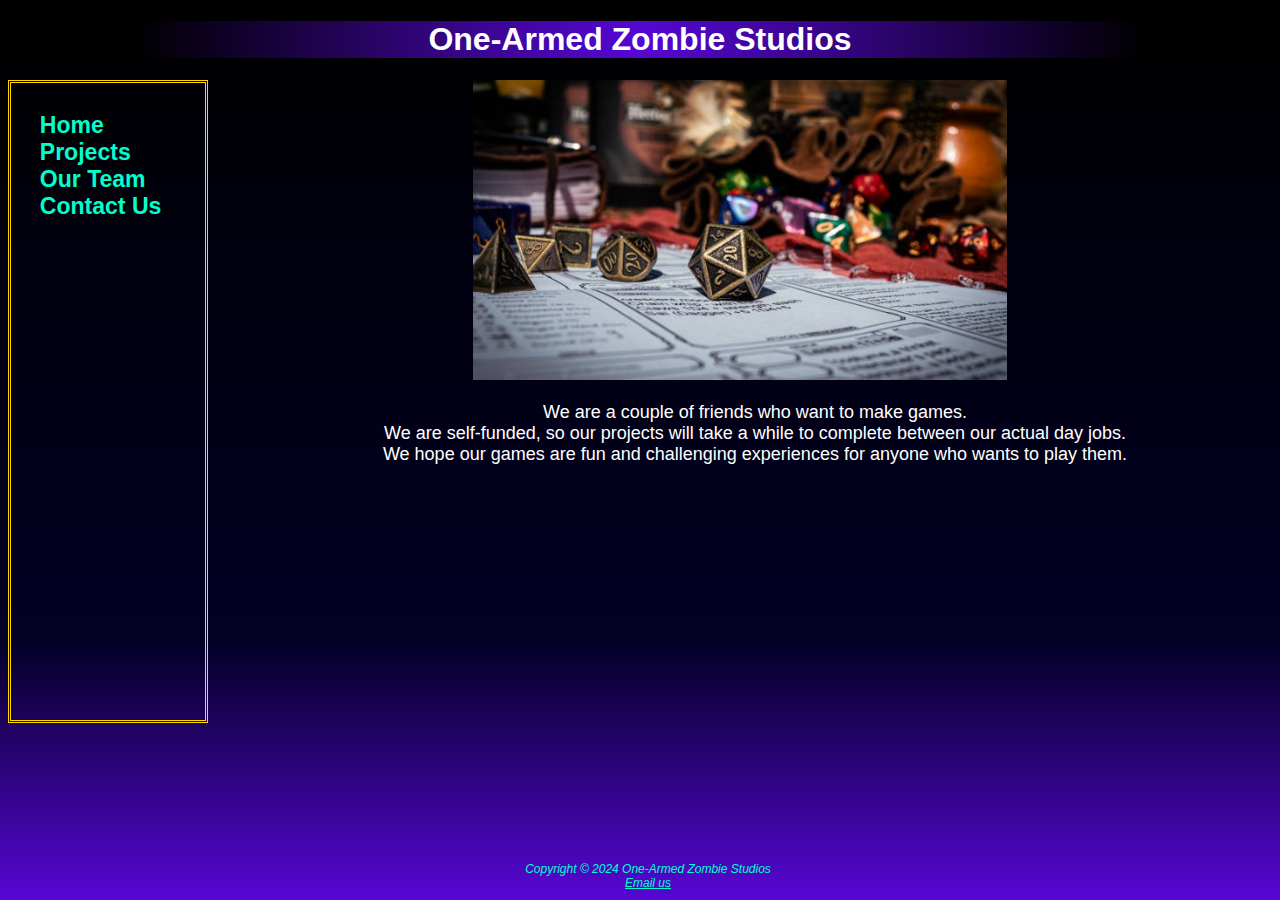
<file: index.html>
<!DOCTYPE html>
<html lang="en">

    <head>
        <title>One-Armed Zombie</title>
        <meta charset="utf-8">
        <link rel="stylesheet" href="fullsite.css">
        <link rel="icon" href="images/favicon.png" type="image/ico">
    </head>

    <body>

        <header>
            <a href="index.html"><h1>One-Armed Zombie Studios</h1></a>
        </header>
        
        <nav>
            <ul>
                <li><a href="index.html">Home</a></li>
                <li><a href="projects.html">Projects</a></li>
                <li><a href="team.html">Our Team</a></li>
                <li><a href="contact.html">Contact Us</a></li>
            </ul>
        </nav>

        <div class="head-img">
            <img src="images/BrassD20.jpeg" height="300" alt="A tabletop with rpg dice and papers">
        </div>

        <main>

            <p>We are a couple of friends who want to make games.<br>
                We are self-funded, so our projects will take a while to complete between our actual day jobs.<br>
                We hope our games are fun and challenging experiences for anyone who wants to play them.</p>

        </main>

        <footer>
            Copyright &copy; 2024 One-Armed Zombie Studios<br>
            <a href="mailto:graymerchantofasphodel@hotmail.com">Email us</a>
        </footer>

    </body>

</html>
</file>
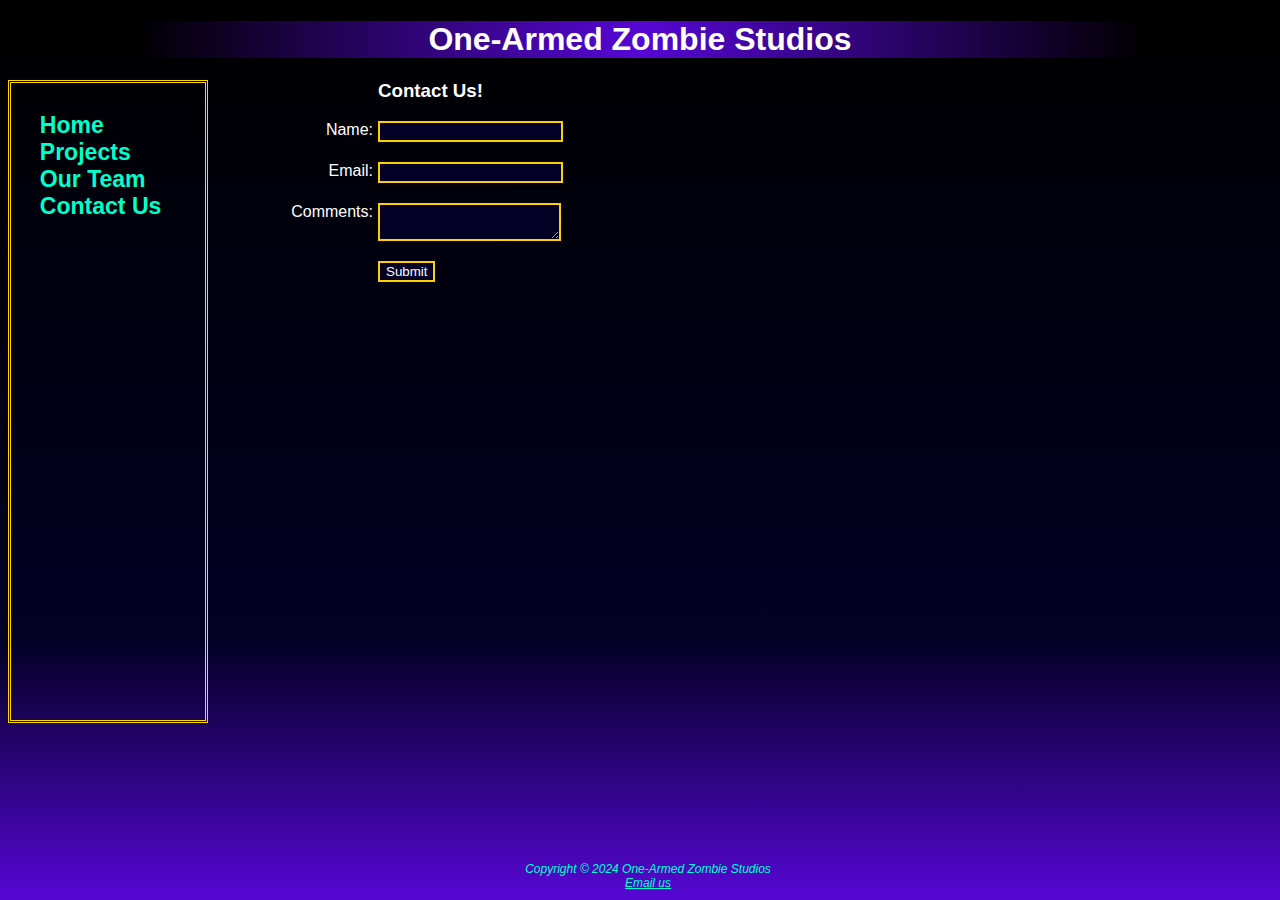
<file: contact.html>
<!DOCTYPE html>
<html lang="en">

    <head>
        <title>One-Armed Zombie | Contact Us</title>
        <meta charset="utf-8">
        <link rel="stylesheet" href="fullsite.css">
        <link rel="icon" href="images/favicon.png" type="image/ico">
    </head>

    <body>

        <header>
            <a href="index.html"><h1>One-Armed Zombie Studios</h1></a>
        </header>
        
        <nav>
            <ul>
                <li><a href="index.html">Home</a></li>
                <li><a href="projects.html">Projects</a></li>
                <li><a href="team.html">Our Team</a></li>
                <li><a href="contact.html">Contact Us</a></li>
            </ul>
        </nav>

        <main>

            <h3>Contact Us!</h3>
            <form action="https://webdevbasics.net/scripts/demo.php" method="post" name="Contact Info">
                <label for="myName">Name:</label><input type="text" name="myName" id="myName" required>
                <label for="myEmail">Email:</label><input type="email" name="myEmail" id="myEmail" required>
                <label for="myComment">Comments:</label><textarea name="myComment" id="myComment" required></textarea>
                <input type="submit">
            </form>

        </main>

        <footer>
            Copyright &copy; 2024 One-Armed Zombie Studios<br>
            <a href="mailto:graymerchantofasphodel@hotmail.com">Email us</a>
        </footer>

    </body>

</html>
</file>
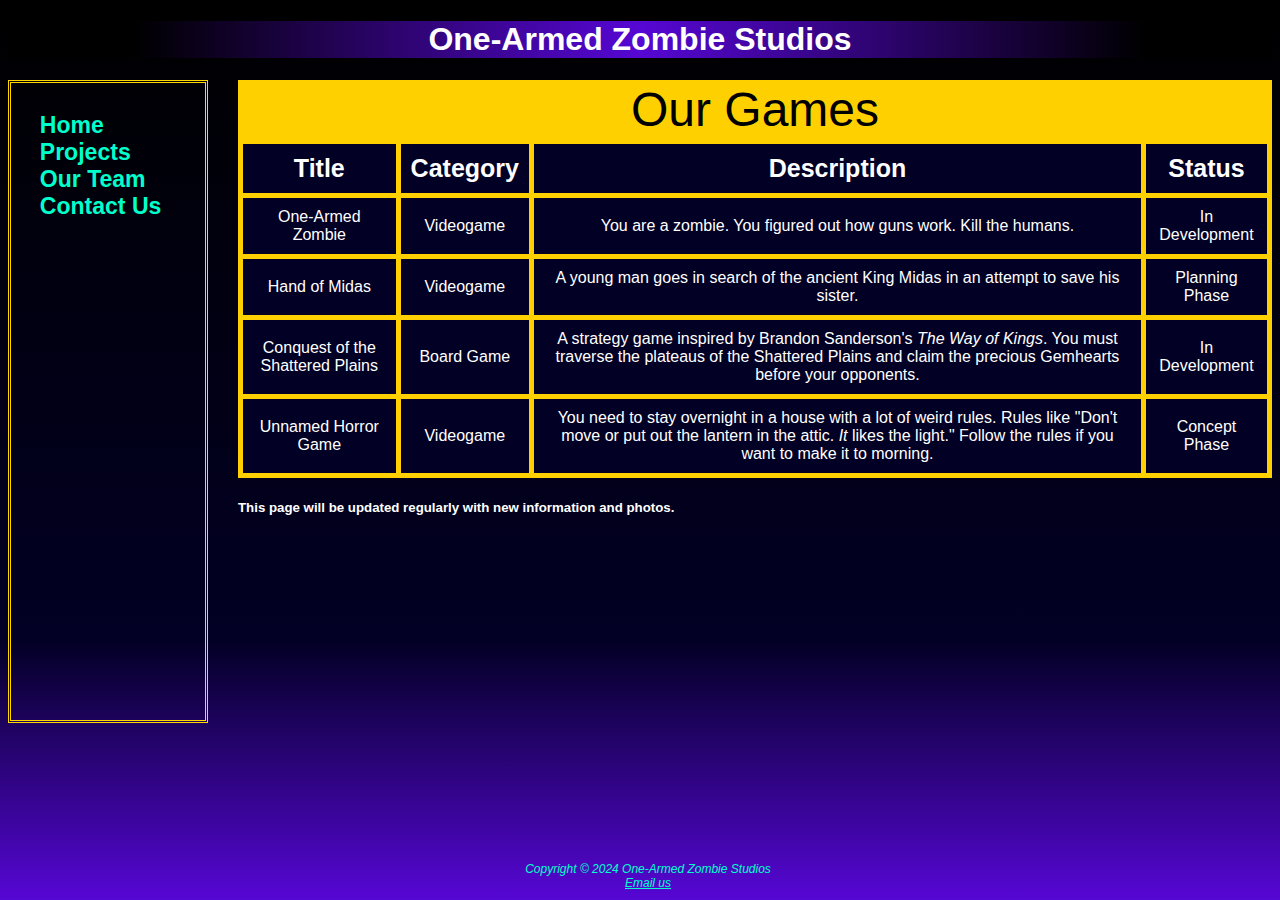
<file: projects.html>
<!DOCTYPE html>
<html lang="en">
    <head>
        <title>One-Armed Zombie | Projects</title>
        <meta charset="utf-8">
        <link rel="stylesheet" href="fullsite.css">
        <link rel="icon" href="images/favicon.png" type="image/ico">
    </head>

    <body>

        <header>
            <a href="index.html"><h1>One-Armed Zombie Studios</h1></a>
        </header>
        
        <nav>
            <ul>
                <li><a href="index.html">Home</a></li>
                <li><a href="projects.html">Projects</a></li>
                <li><a href="team.html">Our Team</a></li>
                <li><a href="contact.html">Contact Us</a></li>
            </ul>
        </nav>

        <main>

            <table class="center">
                <caption>Our Games</caption>
                <tr>
                    <th>Title</th>
                    <th>Category</th>
                    <th>Description</th>
                    <th>Status</th>
                </tr>
                <tr>
                    <td>One-Armed Zombie</td>
                    <td>Videogame</td>
                    <td>You are a zombie. You figured out how guns work. Kill the humans.</td>
                    <td>In Development</td>
                </tr>
                <tr>
                    <td>Hand of Midas</td>
                    <td>Videogame</td>
                    <td>A young man goes in search of the ancient King Midas in an attempt to save his sister.</td>
                    <td>Planning Phase</td>
                </tr>
                <tr>
                    <td>Conquest of the Shattered Plains</td>
                    <td>Board Game</td>
                    <td>A strategy game inspired by Brandon Sanderson's <i>The Way of Kings</i>. 
                        You must traverse the plateaus of the Shattered Plains and claim the precious Gemhearts before your opponents.</td>
                        <td>In Development</td>
                </tr>
                <tr>
                    <td>Unnamed Horror Game</td>
                    <td>Videogame</td>
                    <td>You need to stay overnight in a house with a lot of weird rules. Rules like "Don't move or put out the lantern in the attic. 
                        <i>It</i> likes the light." Follow the rules if you want to make it to morning.</td>
                    <td>Concept Phase</td>
                </tr>
            </table>
            
            <h5>This page will be updated regularly with new information and photos.</h5>

        </main>

        <footer>
                Copyright &copy; 2024 One-Armed Zombie Studios<br>
                <a href="mailto:graymerchantofasphodel@hotmail.com">Email us</a>
        </footer>

    </body>
</html>
</file>
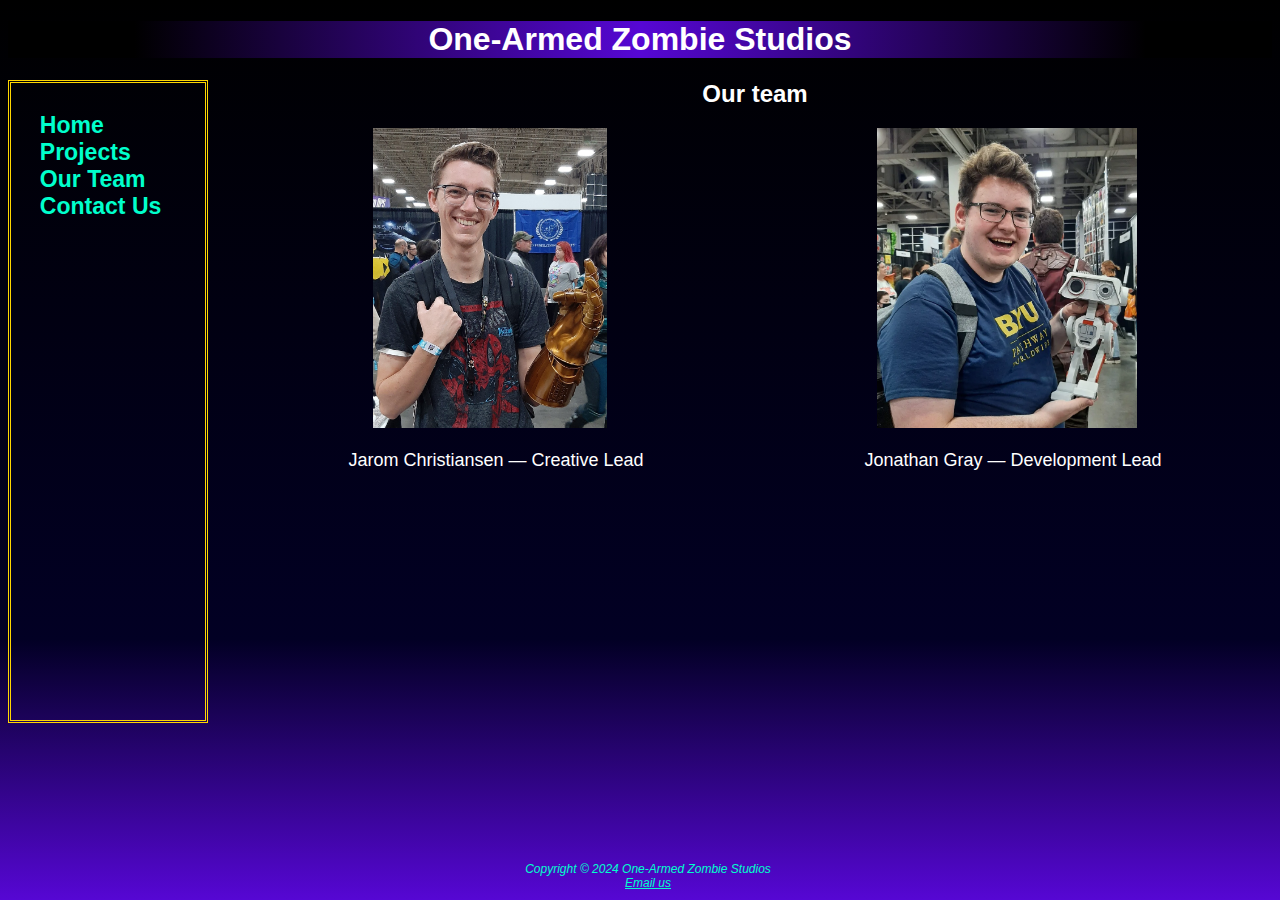
<file: team.html>
<!DOCTYPE html>
<html lang="en">
    <head>
        <title>One-Armed Zombie | Our Team</title>
        <meta charset="utf-8">
        <link rel="stylesheet" href="fullsite.css">
        <link rel="icon" href="images/favicon.png" type="image/ico">
    </head>

    <body>

        <header>
            <a href="index.html"><h1>One-Armed Zombie Studios</h1></a>
        </header>
        
        <nav>
            <ul>
                <li><a href="index.html">Home</a></li>
                <li><a href="projects.html">Projects</a></li>
                <li><a href="team.html">Our Team</a></li>
                <li><a href="contact.html">Contact Us</a></li>
            </ul>
        </nav>

        <main>

            <h2>Our team</h2>

            <div class="member">
                <div>
                    <img src="images/JchristiansenPhoto.jpg" height="300"   
                    alt="Jarom Christiansen wearing the Infinity Gauntlet at FanX" title="Jarom Christiansen wearing the Infinity Gauntlet at FanX">
                </div>

                <div>
                    <img src="images/JgrayPhoto.png" height="300" alt="Jonathang Gray holding BD-1 at FanX" title="Jonathang Gray holding BD-1 at FanX">
                </div>
            </div>

            <div class="member">
                <p>Jarom Christiansen &mdash; Creative Lead</p>

                <p>Jonathan Gray &mdash; Development Lead</p>
            </div>

        </main>

        <footer>
                Copyright &copy; 2024 One-Armed Zombie Studios<br>
                <a href="mailto:graymerchantofasphodel@hotmail.com">Email us</a>
        </footer>

    </body>
</html>
</file>
<file: fullsite.css>
* {
    box-sizing: border-box;
}

body {
    background: #000000;
    background: linear-gradient(180deg, #000000 0%, #020024 71%, #5607D4 100%);
    background-attachment: fixed; 
    background-repeat: no-repeat;
    color: white;
    font-family: Arial, Helvetica, sans-serif;
    overflow-x: hidden;
}

header {
    font-family: Arial, Helvetica, sans-serif;
    background: #000000;
    background: linear-gradient(270deg, #000000 10%, #5607D4 50%, #000000 90%);
    text-align: center;
}

header a {
    text-decoration: none;
    color: white;
}

nav {
    font-weight: bold;
    padding: 1.5em;
    font-size: 120%;
    float: left;
    width: 200px;
    height: 100%;
    padding-bottom: 500px;
    border: gold;
    border-style: double;
}

nav ul{
    list-style-type: none;
    margin: 0;
    padding-left: 0;
    font-size: 1.2em;
}

nav a {
    text-decoration: none;
}

nav a:link {
    color: #00FFCC;
}

nav a:visited {
    color: #00FFDC;
}

nav a:hover {
    color: #FFD000;
    font-size: 110%;
    transition: ease .3s;
}

main {
    margin-left: 230px;
}

input, textarea {
    display: block;
    margin-bottom: 20px;
    border: 2px #FFD000 solid;
    color: #FFFFFF;
    background-color: #020024;
}

label {
    float: left;
    display: block;
    text-align: right;
    width: 140px;
    padding-right: 5px;
}

input[type="submit"] {
    margin-left: 140px;
}

h2 {
    text-align: center;
}

h3 {
    margin-left: 140px;
}

p {
    font-size: large;
    font-family: Arial, Helvetica, sans-serif;
    text-align: center;
}

table, th, td {
    border: 5px #FFD000 solid;
    border-collapse: collapse;
    padding: 10px;
}

th {
    font-size: 25px;
}

th, td {
    background-color: #020024;
}

table.center {
    margin-left: auto;
    margin-right: auto;
    text-align: center;
    vertical-align: center;
}

caption {
    font-size: 3em;
    font-family: Arial, Helvetica, sans-serif;
    color: #000000;
    background-color: #FFD000;
    padding: 2px;
}

footer {
    font-size: 75%;
    font-style: italic;
    text-align: center;
    color: #00FFCC;
    position: absolute;
    bottom: 0;
    width: 100%;
    margin-bottom: 10px;
}

footer a:link {
    color: #00FFCC;
}

footer a:active{
    color: red;
}

footer a:hover {
    text-decoration: none;
    color: white;
}

.head-img {
    display: block;
    text-align: center;
}

.member {
    display: flex;
    flex-direction: row;
    flex-wrap: nowrap;
    justify-content: space-around;
}
</file>
